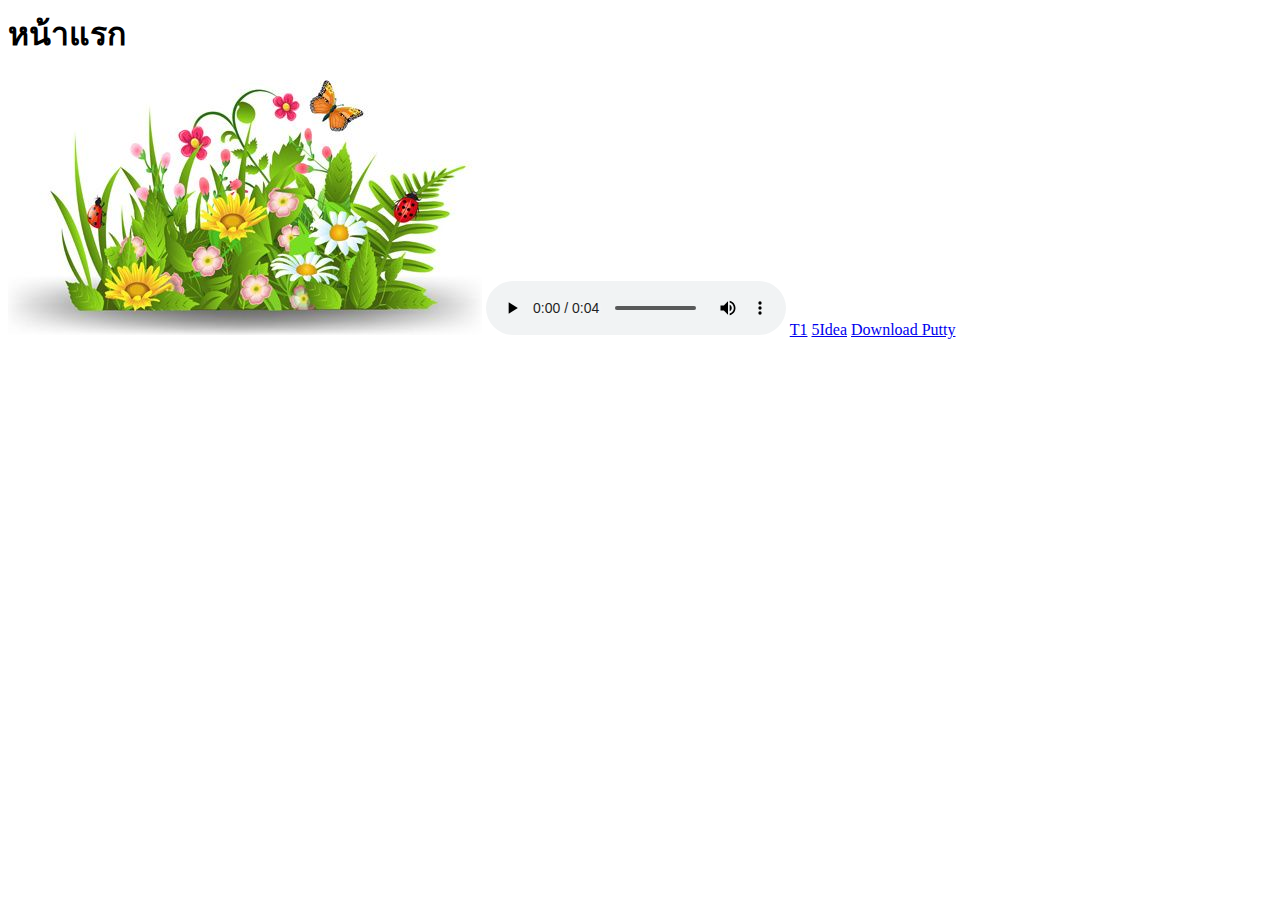
<file: lab1css/lab1no5/web2/index.html>
<html>
<head>
    <title>Homepage</title>
</head>
<body>
    <h1>หน้าแรก</h1>    
	<img src="media/images/garden.jpg">
	<audio controls>
		<source src="media/audio/goes-without-saying.mp3">
	</audio>	  
	<a href="content/topic/t1.html">T1</a>
	<a href="document/5%20idea.pdf" target="_blank">5Idea</a>
	<a href="download/putty.zip" download>Download Putty</a>

</body>
</html>
</file>
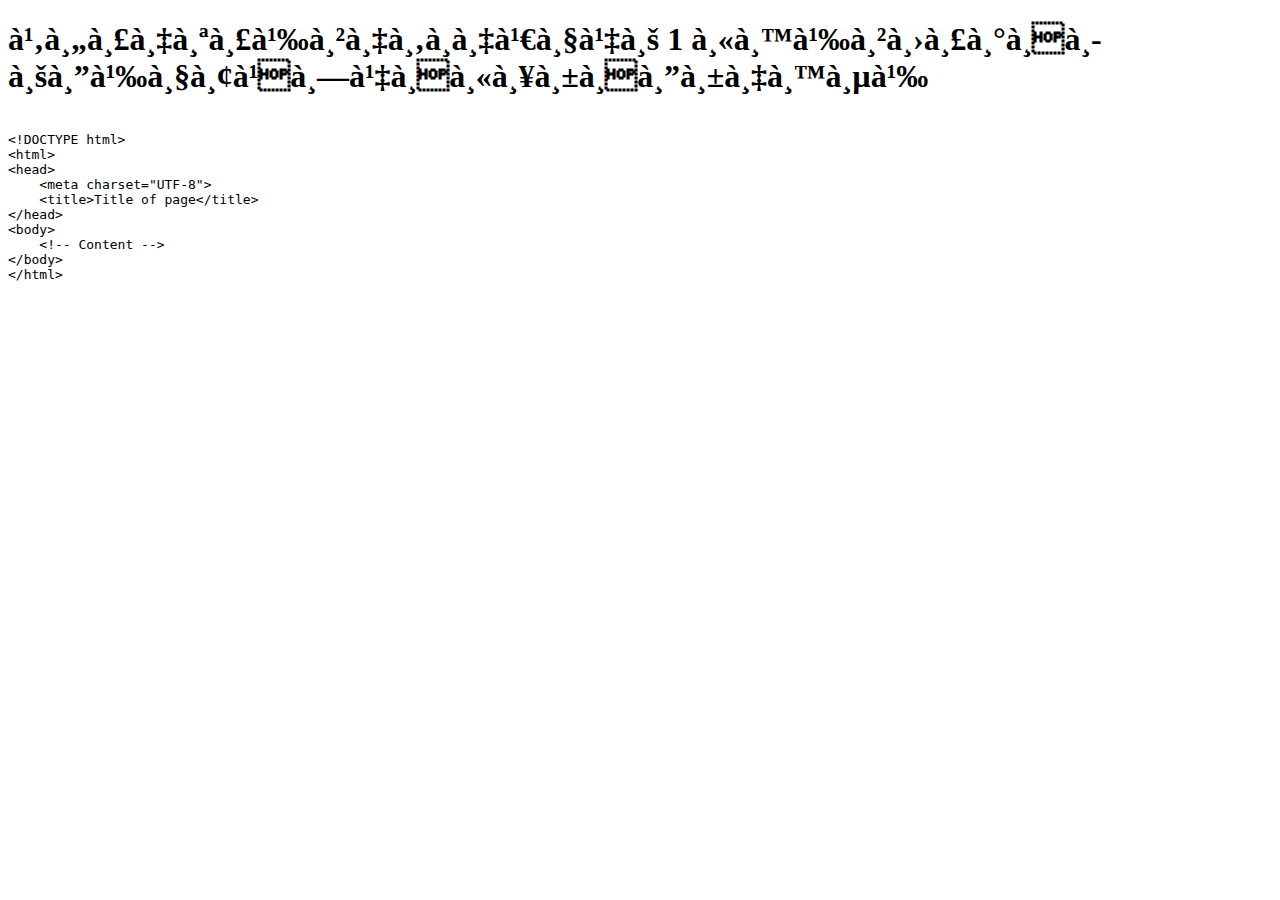
<file: lab1css/lab1-2.html>
<!DOCTYPE html>
<html>
<head>
<title>Document</title>
</head>
<body>

<h1>โครงสร้างของเว็บ 1 หน้าประกอบด้วยแท็กหลักดังนี้</h1>
<pre><code>
&lt;!DOCTYPE html&gt;
&lt;html&gt;
&lt;head&gt;
    &lt;meta charset="UTF-8"&gt;
    &lt;title&gt;Title of page&lt;/title&gt;
&lt;/head&gt;
&lt;body&gt;
    &lt;!-- Content --&gt;
&lt;/body&gt;
&lt;/html&gt;
</code></pre>

</body>
</html>
</file>
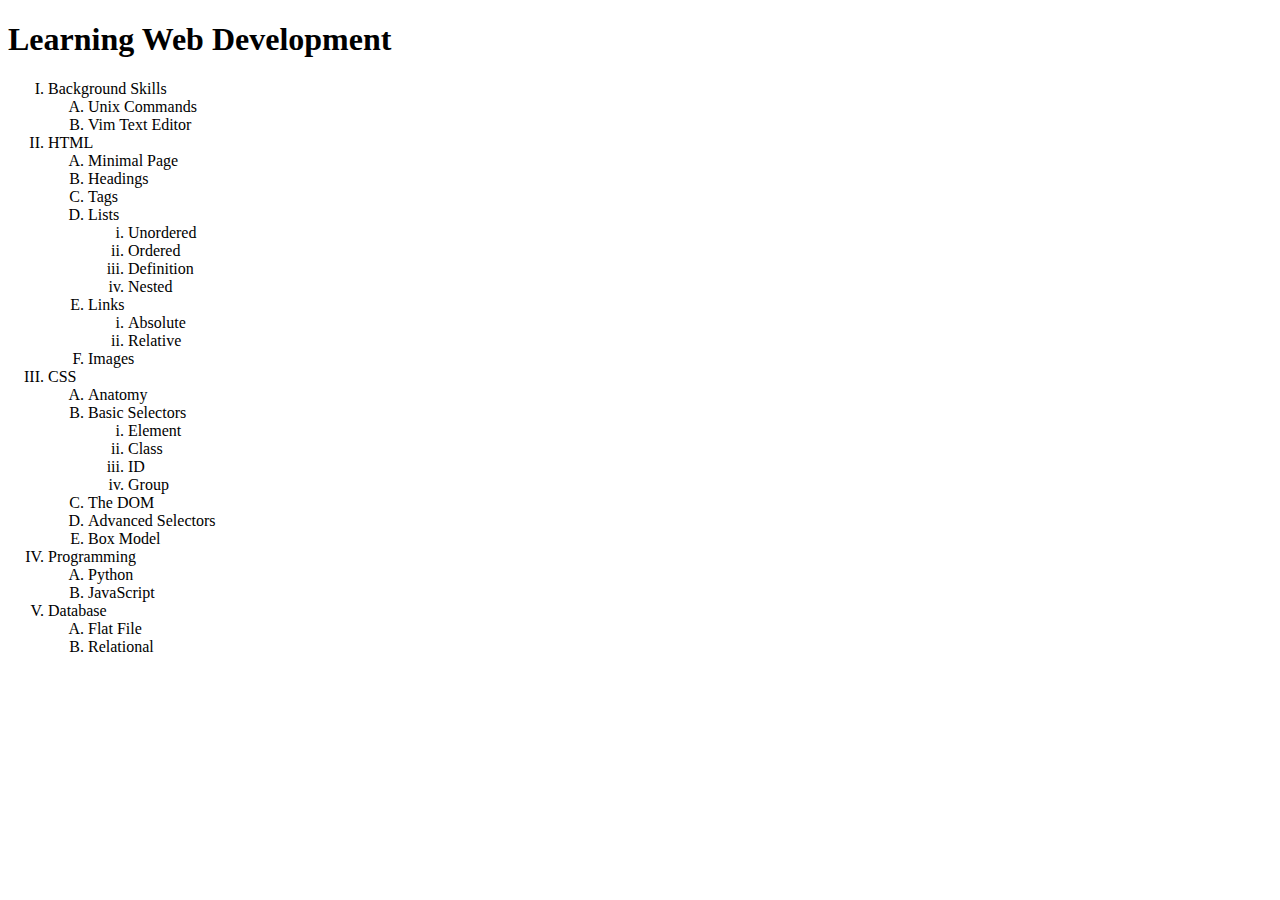
<file: lab1css/lab1-3.html>
<!DOCTYPE html>
<html>
<head>
  <meta charset="UTF-8">
  <title>Learning Web Development</title>
</head>
<body>
  <h1>Learning Web Development</h1>
  <ol type="I">
    <li>Background Skills
      <ol type="A">
        <li>Unix Commands</li>
        <li>Vim Text Editor</li>
      </ol>
    </li>

    <li>HTML
      <ol type="A">
        <li>Minimal Page</li>
        <li>Headings</li>
        <li>Tags</li>
        <li>Lists
          <ol type="i">
            <li>Unordered</li>
            <li>Ordered</li>
            <li>Definition</li>
            <li>Nested</li>
          </ol>
        </li>
        <li>Links
          <ol type="i">
            <li>Absolute</li>
            <li>Relative</li>
          </ol>
        </li>
        <li>Images</li>
      </ol>
    </li>

    <li>CSS
      <ol type="A">
        <li>Anatomy</li>
        <li>Basic Selectors
          <ol type="i">
            <li>Element</li>
            <li>Class</li>
            <li>ID</li>
            <li>Group</li>
          </ol>
        </li>
        <li>The DOM</li>
        <li>Advanced Selectors</li>
        <li>Box Model</li>
      </ol>
    </li>

    <li>Programming
      <ol type="A">
        <li>Python</li>
        <li>JavaScript</li>
      </ol>
    </li>

    <li>Database
      <ol type="A">
        <li>Flat File</li>
        <li>Relational</li>
      </ol>
    </li>
  </ol>

</body>
</html>
</file>
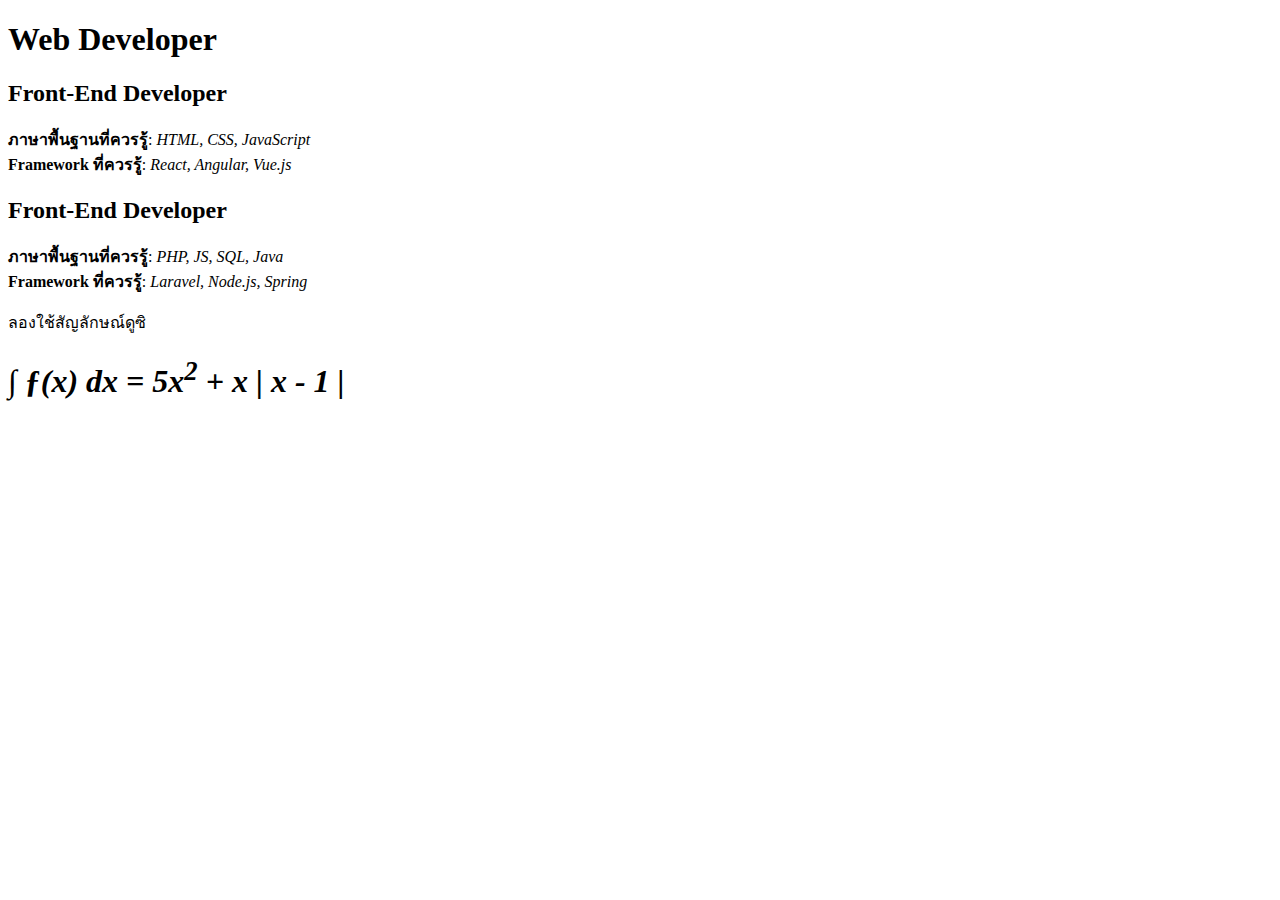
<file: lab1css/lab1.html>
<!DOCTYPE html>
<html>
<head>
<title>เว็บของฉันช่างงดงาม</title>
</head>
<body>

<h1>Web Developer</h1>
<h2>Front-End Developer</h2>
<p><strong>ภาษาพื้นฐานที่ควรรู้</strong>:<i> HTML, CSS, JavaScript</i><br>
<strong>Framework ที่ควรรู้</strong>:<i> React, Angular, Vue.js</i></p>

<h2>Front-End Developer</h2>
<p><strong>ภาษาพื้นฐานที่ควรรู้</strong>:<i> PHP, JS, SQL, Java</i><br>
<strong>Framework ที่ควรรู้</strong>:<i> Laravel, Node.js, Spring</i></p>

<p>ลองใช้สัญลักษณ์ดูซิ</p>
<h1>&int; &fnof;<i>(x) dx = 5x<sup>2</sup> + x &vert; x - 1 &vert;</i></h1>

</body>
</html>
</file>
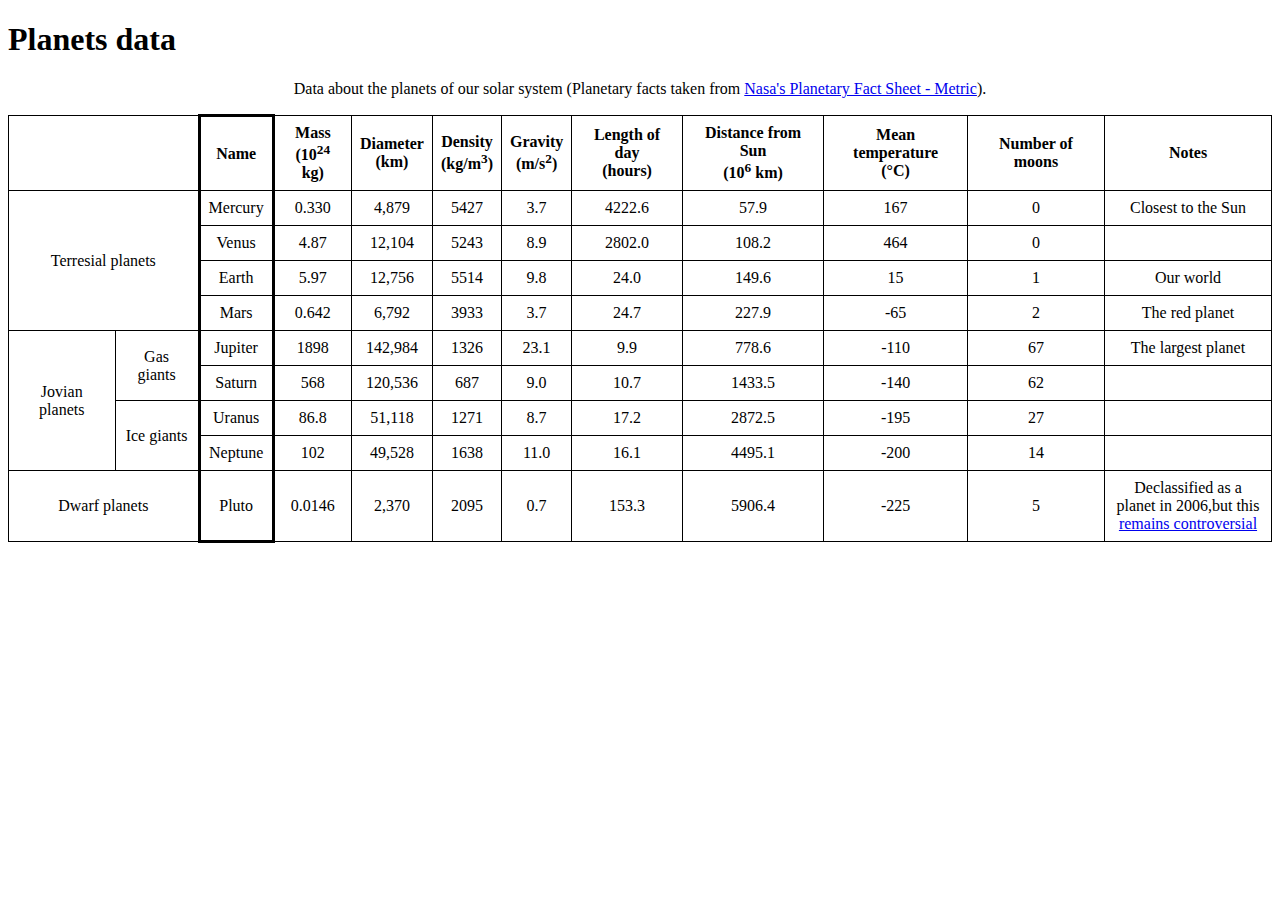
<file: lab1css/Lab1_4.html>
<!DOCTYPE html>
<html>
<head>
    <meta charset="UTF-8">
    <title>Planets data</title>
     <style>
    table {
      border-collapse: collapse; 
      width: 100%;
    }
    th, td {
      border: 1px solid black; 
      padding: 8px;
      text-align: center;
    }
    ts {
        border: 2px solid black;
    }
    </style>
</head>
<body>

<h1>Planets data</h1>
<p style="text-align: center;">Data about the planets of our solar system (Planetary facts taken from <a href="https://nssdc.gsfc.nasa.gov/planetary/factsheet/">Nasa's Planetary Fact Sheet - Metric</a>).</p>
<table border="1">
    <tr>
        <th colspan="2" ></th>
        <th style="border-left: 3px solid; border-right: 3px solid; border-top: 3px solid;">Name</th>
        <th>Mass<br>(10<sup>24</sup> kg)</th>
        <th>Diameter<br>(km)</th>
        <th>Density<br>(kg/m<sup>3</sup>)</th>
        <th>Gravity<br>(m/s<sup>2</sup>)</th>
        <th>Length of day<br>(hours)</th>
        <th>Distance from Sun<br>(10<sup>6</sup> km)</th>
        <th>Mean temperature<br>(°C)</th>
        <th>Number of moons</th>
        <th style="width: 150px;">Notes</th>
    </tr>

    <tr>
        <td rowspan="4" colspan="2">Terresial planets</td>
        <td style="border-left: 3px solid; border-right: 3px solid;">Mercury</td><td>0.330</td><td>4,879</td><td>5427</td><td>3.7</td><td>4222.6</td><td>57.9</td><td>167</td><td>0</td><td>Closest to the Sun</td>
    </tr>
    <tr>
        <td style="border-left: 3px solid; border-right: 3px solid;">Venus</td><td>4.87</td><td>12,104</td><td>5243</td><td>8.9</td><td>2802.0</td><td>108.2</td><td>464</td><td>0</td><td></td>
    </tr>
    <tr>
        <td style="border-left: 3px solid; border-right: 3px solid;">Earth</td><td>5.97</td><td>12,756</td><td>5514</td><td>9.8</td><td>24.0</td><td>149.6</td><td>15</td><td>1</td><td>Our world</td>
    </tr>
    <tr>
        <td style="border-left: 3px solid; border-right: 3px solid;">Mars</td><td>0.642</td><td>6,792</td><td>3933</td><td>3.7</td><td>24.7</td><td>227.9</td><td>-65</td><td>2</td><td>The red planet</td>
    </tr>

    <tr>
        <td rowspan="4">Jovian planets</td>
        <td rowspan="2">Gas giants</td>
        <td style="border-left: 3px solid; border-right: 3px solid;">Jupiter</td><td>1898</td><td>142,984</td><td>1326</td><td>23.1</td><td>9.9</td><td>778.6</td><td>-110</td><td>67</td><td>The largest planet</td>
    </tr>
    <tr>
        <td style="border-left: 3px solid; border-right: 3px solid;">Saturn</td><td>568</td><td>120,536</td><td>687</td><td>9.0</td><td>10.7</td><td>1433.5</td><td>-140</td><td>62</td><td></td>
    </tr>
    <tr>
        <td rowspan="2">Ice giants</td>
        <td style="border-left: 3px solid; border-right: 3px solid;">Uranus</td><td>86.8</td><td>51,118</td><td>1271</td><td>8.7</td><td>17.2</td><td>2872.5</td><td>-195</td><td>27</td><td></td>
    </tr>
    <tr>
        <td style="border-left: 3px solid; border-right: 3px solid;">Neptune</td><td>102</td><td>49,528</td><td>1638</td><td>11.0</td><td>16.1</td><td>4495.1</td><td>-200</td><td>14</td><td></td>
    </tr>

    <tr>
        <td rowspan="4" colspan="2">Dwarf planets</td>
        <td style="border-bottom: 3px solid; border-left: 3px solid; border-right: 3px solid;">Pluto</td><td>0.0146</td><td>2,370</td><td>2095</td><td>0.7</td><td>153.3</td><td>5906.4</td><td>-225</td><td>5</td>
        <td>Declassified as a planet in 2006,but this <a href="https://www.usatoday.com/story/tech/2014/10/02/pluto-planet-solar-system/16578959/">remains controversial</a> </td>
    </tr>
</table>
</body>
</html>
</file>
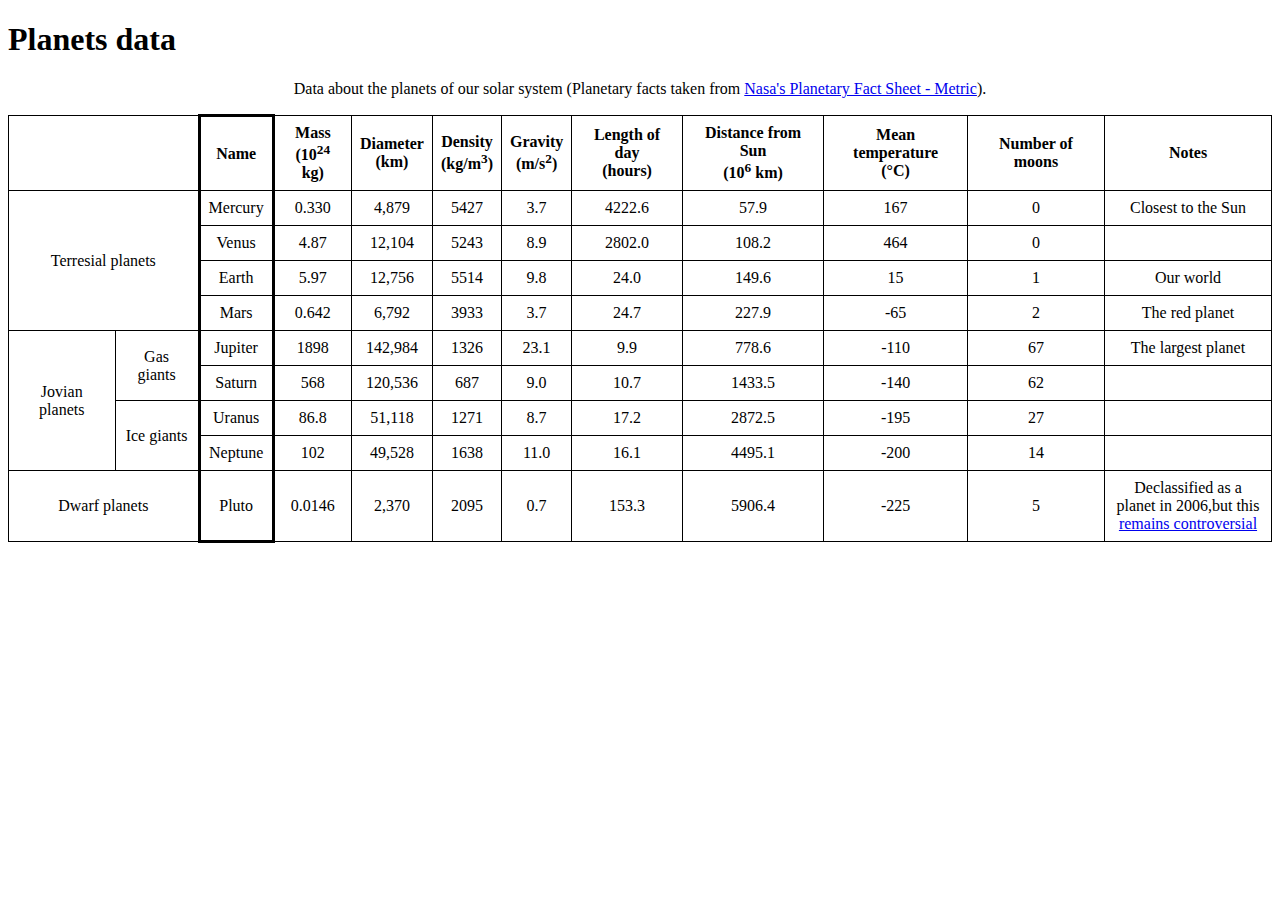
<file: lab1css/lab1_4.html>
<!DOCTYPE html>
<html>
<head>
    <meta charset="UTF-8">
    <title>Planets data</title>
     <style>
    table {
      border-collapse: collapse; 
      width: 100%;
    }
    th, td {
      border: 1px solid black; 
      padding: 8px;
      text-align: center;
    }
    ts {
        border: 2px solid black;
    }
    </style>
</head>
<body>

<h1>Planets data</h1>
<p style="text-align: center;">Data about the planets of our solar system (Planetary facts taken from <a href="https://nssdc.gsfc.nasa.gov/planetary/factsheet/">Nasa's Planetary Fact Sheet - Metric</a>).</p>
<table border="1">
    <tr>
        <th colspan="2" ></th>
        <th style="border-left: 3px solid; border-right: 3px solid; border-top: 3px solid;">Name</th>
        <th>Mass<br>(10<sup>24</sup> kg)</th>
        <th>Diameter<br>(km)</th>
        <th>Density<br>(kg/m<sup>3</sup>)</th>
        <th>Gravity<br>(m/s<sup>2</sup>)</th>
        <th>Length of day<br>(hours)</th>
        <th>Distance from Sun<br>(10<sup>6</sup> km)</th>
        <th>Mean temperature<br>(°C)</th>
        <th>Number of moons</th>
        <th style="width: 150px;">Notes</th>
    </tr>

    <tr>
        <td rowspan="4" colspan="2">Terresial planets</td>
        <td style="border-left: 3px solid; border-right: 3px solid;">Mercury</td><td>0.330</td><td>4,879</td><td>5427</td><td>3.7</td><td>4222.6</td><td>57.9</td><td>167</td><td>0</td><td>Closest to the Sun</td>
    </tr>
    <tr>
        <td style="border-left: 3px solid; border-right: 3px solid;">Venus</td><td>4.87</td><td>12,104</td><td>5243</td><td>8.9</td><td>2802.0</td><td>108.2</td><td>464</td><td>0</td><td></td>
    </tr>
    <tr>
        <td style="border-left: 3px solid; border-right: 3px solid;">Earth</td><td>5.97</td><td>12,756</td><td>5514</td><td>9.8</td><td>24.0</td><td>149.6</td><td>15</td><td>1</td><td>Our world</td>
    </tr>
    <tr>
        <td style="border-left: 3px solid; border-right: 3px solid;">Mars</td><td>0.642</td><td>6,792</td><td>3933</td><td>3.7</td><td>24.7</td><td>227.9</td><td>-65</td><td>2</td><td>The red planet</td>
    </tr>

    <tr>
        <td rowspan="4">Jovian planets</td>
        <td rowspan="2">Gas giants</td>
        <td style="border-left: 3px solid; border-right: 3px solid;">Jupiter</td><td>1898</td><td>142,984</td><td>1326</td><td>23.1</td><td>9.9</td><td>778.6</td><td>-110</td><td>67</td><td>The largest planet</td>
    </tr>
    <tr>
        <td style="border-left: 3px solid; border-right: 3px solid;">Saturn</td><td>568</td><td>120,536</td><td>687</td><td>9.0</td><td>10.7</td><td>1433.5</td><td>-140</td><td>62</td><td></td>
    </tr>
    <tr>
        <td rowspan="2">Ice giants</td>
        <td style="border-left: 3px solid; border-right: 3px solid;">Uranus</td><td>86.8</td><td>51,118</td><td>1271</td><td>8.7</td><td>17.2</td><td>2872.5</td><td>-195</td><td>27</td><td></td>
    </tr>
    <tr>
        <td style="border-left: 3px solid; border-right: 3px solid;">Neptune</td><td>102</td><td>49,528</td><td>1638</td><td>11.0</td><td>16.1</td><td>4495.1</td><td>-200</td><td>14</td><td></td>
    </tr>

    <tr>
        <td rowspan="4" colspan="2">Dwarf planets</td>
        <td style="border-bottom: 3px solid; border-left: 3px solid; border-right: 3px solid;">Pluto</td><td>0.0146</td><td>2,370</td><td>2095</td><td>0.7</td><td>153.3</td><td>5906.4</td><td>-225</td><td>5</td>
        <td>Declassified as a planet in 2006,but this <a href="https://www.usatoday.com/story/tech/2014/10/02/pluto-planet-solar-system/16578959/">remains controversial</a> </td>
    </tr>
</table>
</body>
</html>
</file>
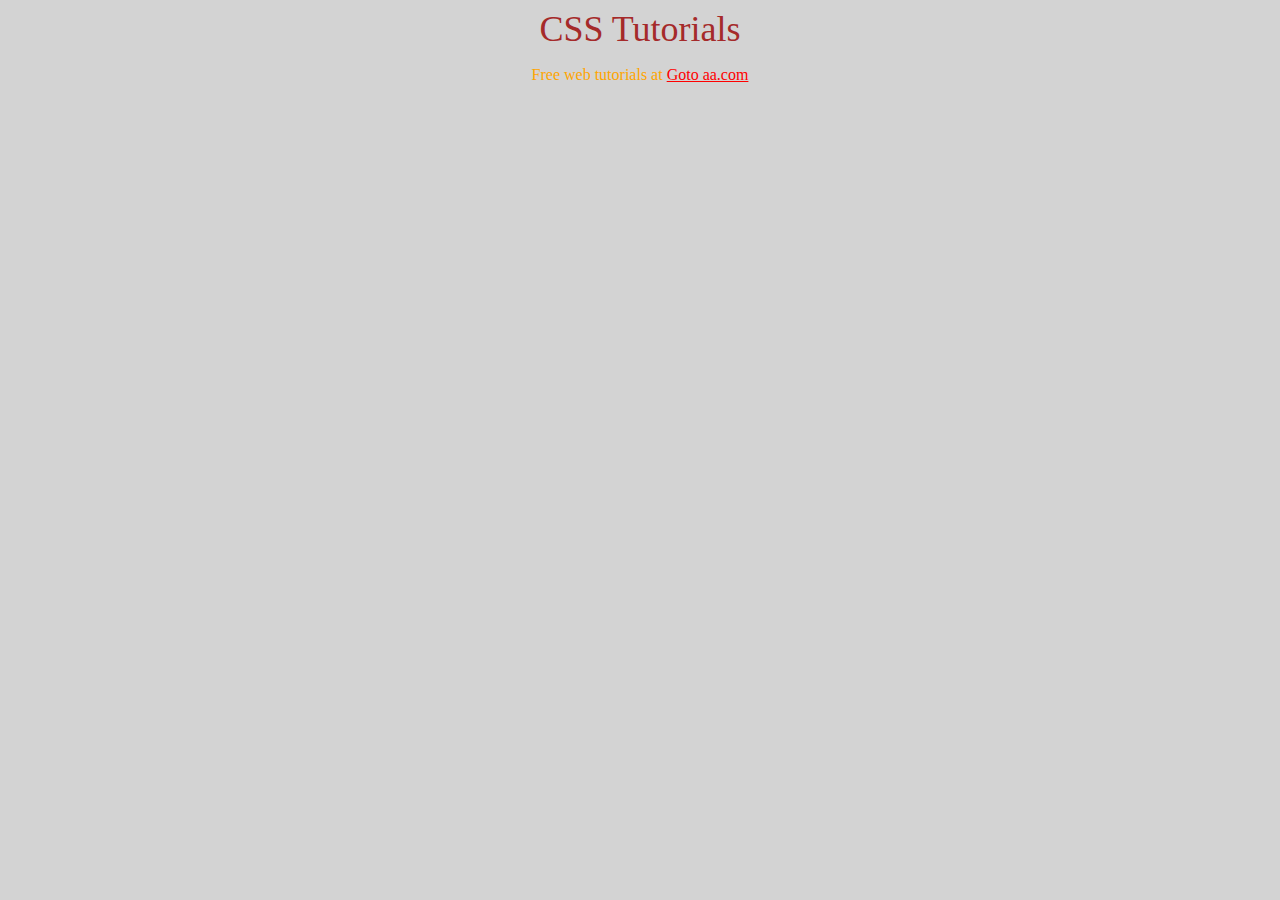
<file: lab2css/lab2-1.html>
<!DOCTYPE html>
<html>
<head>
    <meta charset="UTF-8">
    <style>
    div {
      color: brown;
      font-size: 36px;
      text-align: center;
    }

    p {
      color: orange;
      text-align: center;
    }

    a {
        color: red;
    }
    body {
        background-color: lightgray;
    }
  </style>
</head>
<body>
    <div>CSS Tutorials</div>
    <p>Free web tutorials at
        <a href="http://www.aa.com">Goto aa.com</a>
    </p>
</body>
</html>
</file>
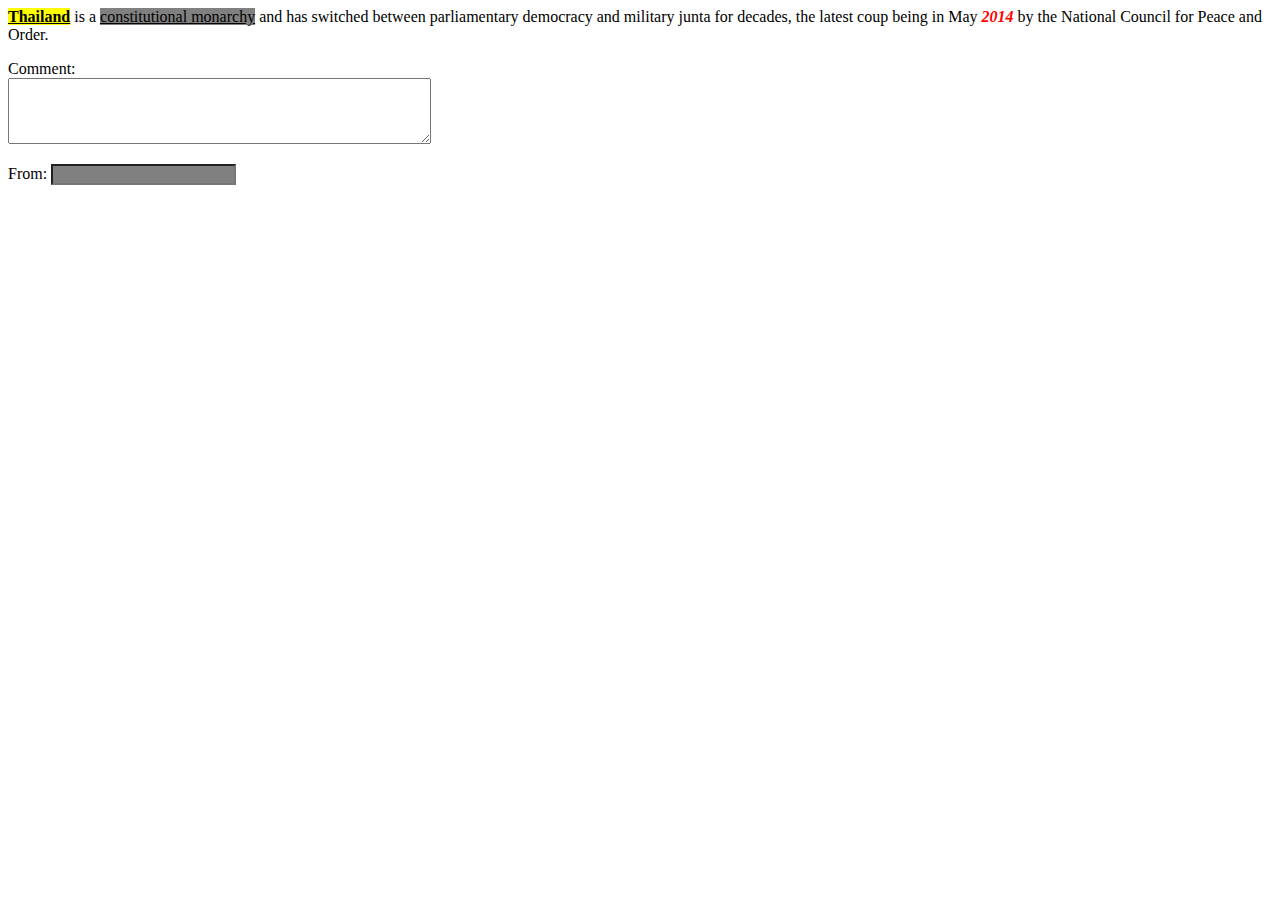
<file: lab2css/lab2-2.html>
<!DOCTYPE html>
<html>
<head>
    <meta charset="UTF-8">
    <style>
        .yellow-bg {
            background-color: yellow;
            text-decoration: underline;
        }
        .gray-bg {
            background-color: gray;
            text-decoration: underline;
        }
        #year {
            font-weight: bold;
            font-style: italic;
            color: red; 
        }
    </style>
</head>
<body>
<b class="yellow-bg">Thailand</b> is a <span class="gray-bg">constitutional monarchy</span> and has switched between parliamentary democracy and military junta for decades, the latest coup being in May <span id="year">2014</span> by the National Council for Peace and Order.
    <p>
        Comment:<br>
        <textarea id="box" cols="50" rows="4"></textarea>
        <p>From: <input type="text" class="gray-bg"></p>
    </p>
</body>
</html>
</file>
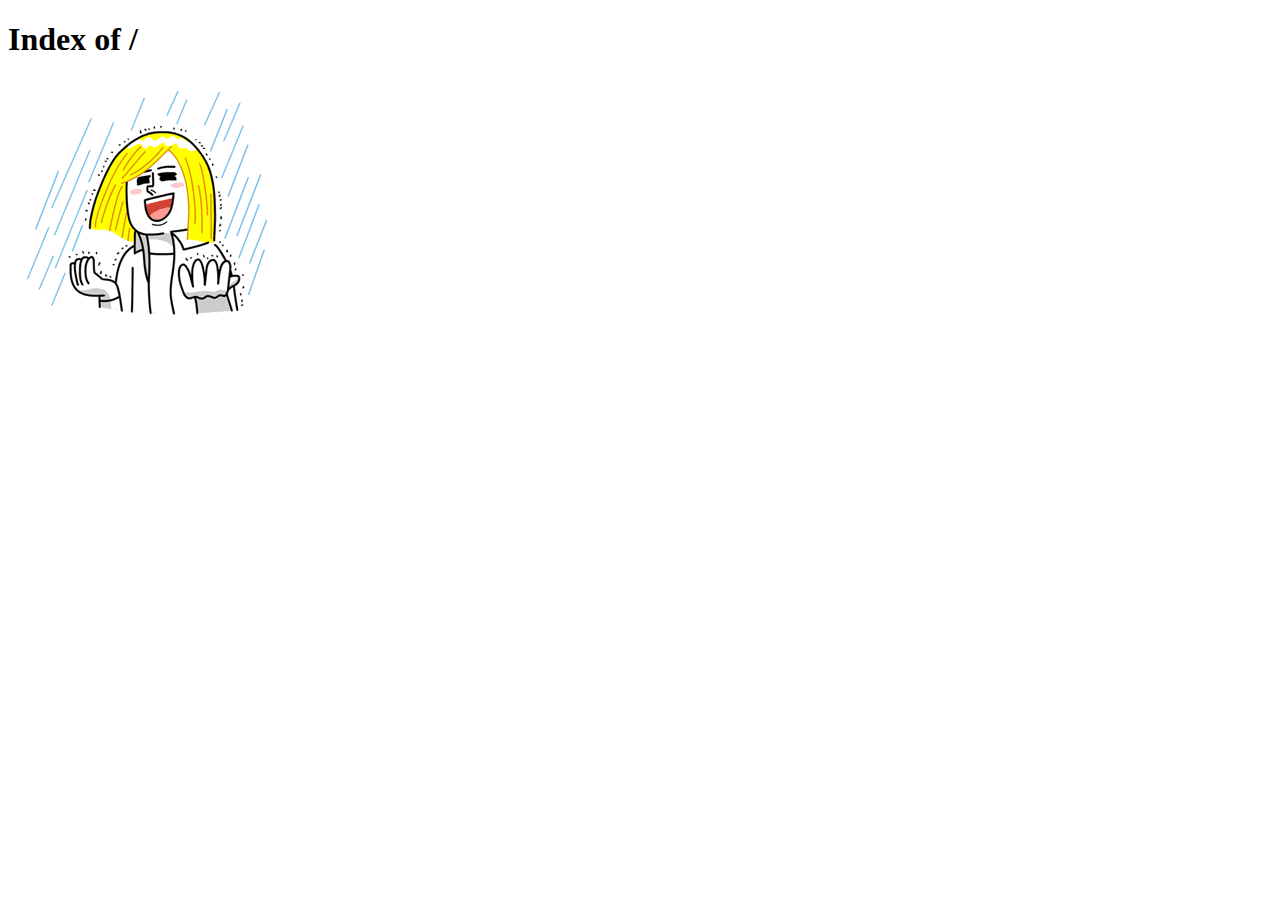
<file: lab1css/lab1no5/web1/index4.html>
<!DOCTYPE html>
<html>
<head>
    <meta charset='utf-8'>
    <title>Index of /</title>
</head>
<body>
    <h1>Index of /</h1>
    <img src="workshop1/ZeZar/images/james.png" alt="James">
</body>
</html>
</file>
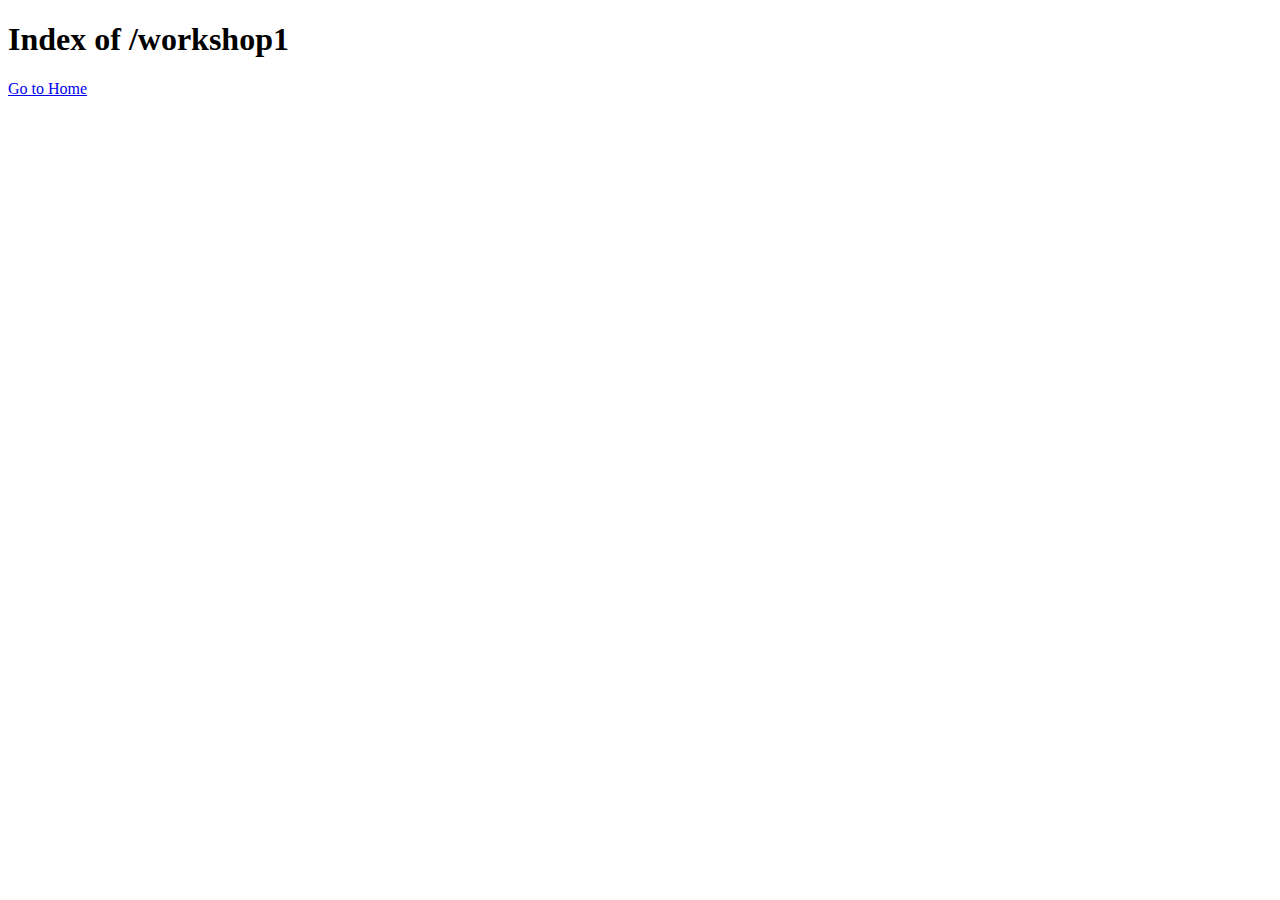
<file: lab1css/lab1no5/web1/workshop1/index2.html>
<!DOCTYPE html>
<html>
<head>
    <meta charset='utf-8'>
    <title>Index of /workshop1</title>
</head>
<body>
    <h1>Index of /workshop1</h1>
    <a href="ZeZar/stuff/home.html">Go to Home</a>
</body>
</html>
</file>
